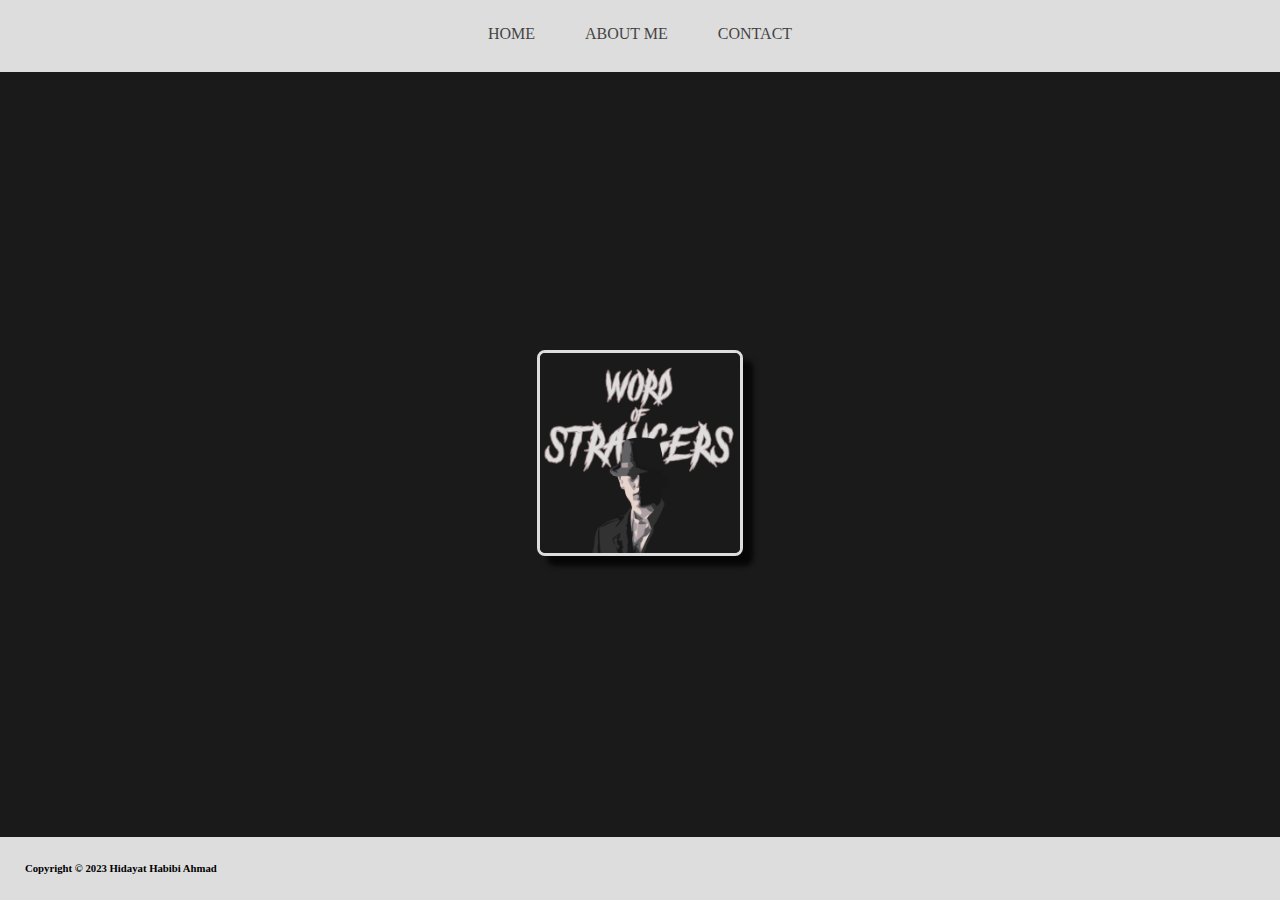
<file: index.html>
<!DOCTYPE html>
<html>

<head>
    <title>WORD OF STRANGERS</title>
    <link rel="stylesheet" href="style.css" />
</head>

<body>
    <div class="container">
        <!-- Navigation Bar -->
        <div class="container-navbar">
            <ul class="ul-navbar">
                <li class="li-navbar">
                    <a href="WOS.html" class="a-navbar">HOME</a>
                </li>
                <li class="li-navbar">
                    <a href="about.html" class="a-navbar">ABOUT ME</a>
                </li>
                <li class="li-navbar">
                    <a href="contact.html" class="a-navbar">CONTACT</a>
                </li>
            </ul>
        </div>
        <!-- Navigation Bar Done -->

        <!-- Content -->
        <div class="container-content">
            <a href="https://www.youtube.com/channel/UCGZh5NqEvJKFZ5fgXZjVH7A" target="_blank"><img src="strangers.png"
                    class="img-content" style="text-decoration: none;">


                <!-- JavaScript -->
                <!-- <div id="biodata"></div> -->
            </a>
        </div>
        <!-- Content Done -->

        <!-- Footer -->
        <div class="container-footer">
            <h6 class="h1-footer">Copyright © 2023 Hidayat Habibi Ahmad</h6>
        </div>
        <!-- Footer Done -->

    </div>
    <!-- <script src="data.js" type="text/javascript"></script> -->
</body>

</html>
</file>
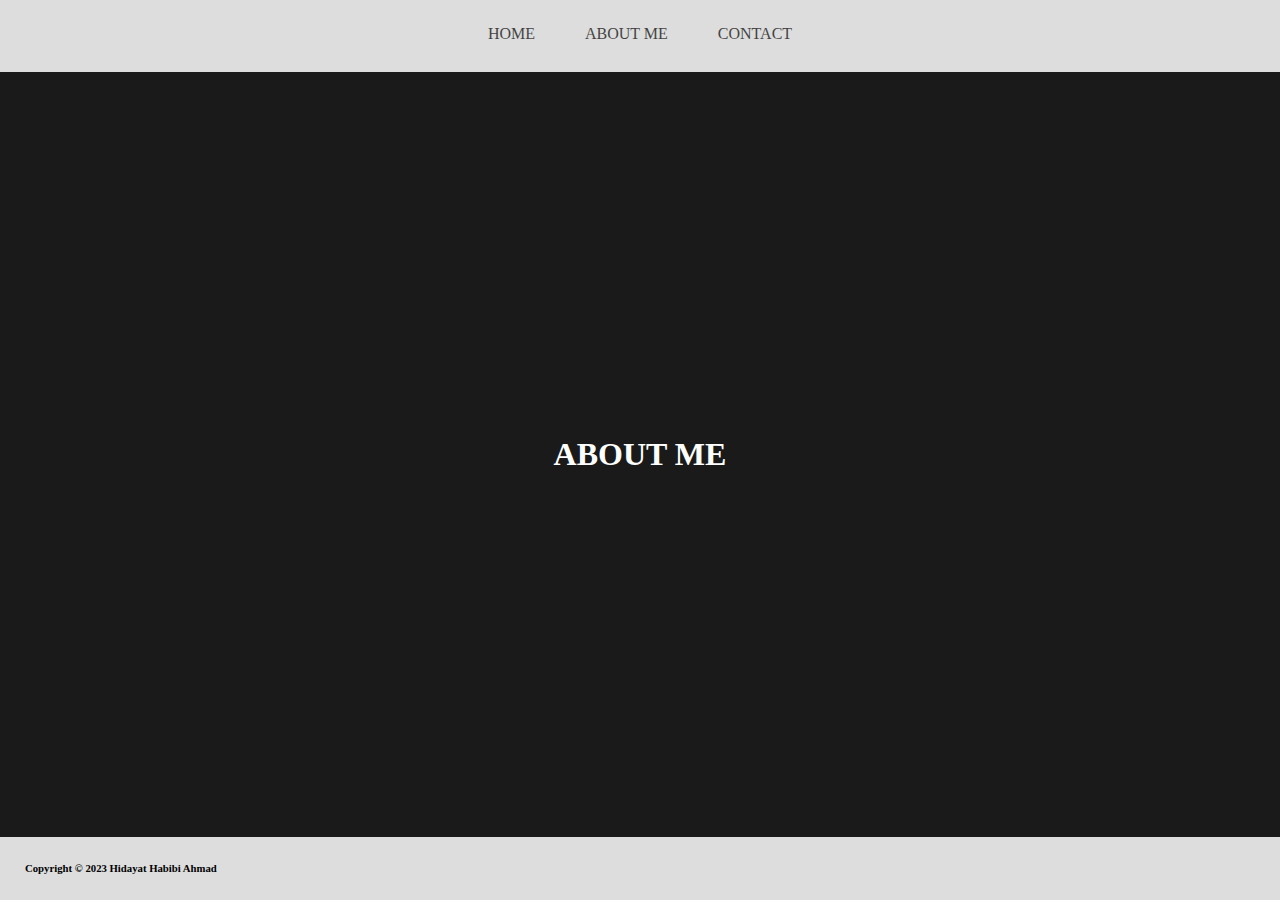
<file: about.html>
<!DOCTYPE html>
<html>

<head>
    <title>WORD OF STRANGERS</title>
    <link rel="stylesheet" href="style.css" />
</head>

<body>
    <div class="container">
        <!-- Navigation Bar -->
        <div class="container-navbar">
            <ul class="ul-navbar">
                <li class="li-navbar">
                    <a href="WOS.html" class="a-navbar">HOME</a>
                </li>
                <li class="li-navbar">
                    <a href="about.html" class="a-navbar">ABOUT ME</a>
                </li>
                <li class="li-navbar">
                    <a href="contact.html" class="a-navbar">CONTACT</a>
                </li>
            </ul>
        </div>
        <!-- Navigation Bar Done -->

        <!-- Content -->
        <div class="container-content">
            <h1>ABOUT ME</h1>
            <!-- JavaScript -->
            <!-- <div id="biodata"></div> -->
            </a>
        </div>
        <!-- Content Done -->

        <!-- Footer -->
        <div class="container-footer">
            <h6 class="h1-footer">Copyright © 2023 Hidayat Habibi Ahmad</h6>
        </div>
        <!-- Footer Done -->

    </div>
    <!-- <script src="data.js" type="text/javascript"></script> -->
</body>

</html>
</file>
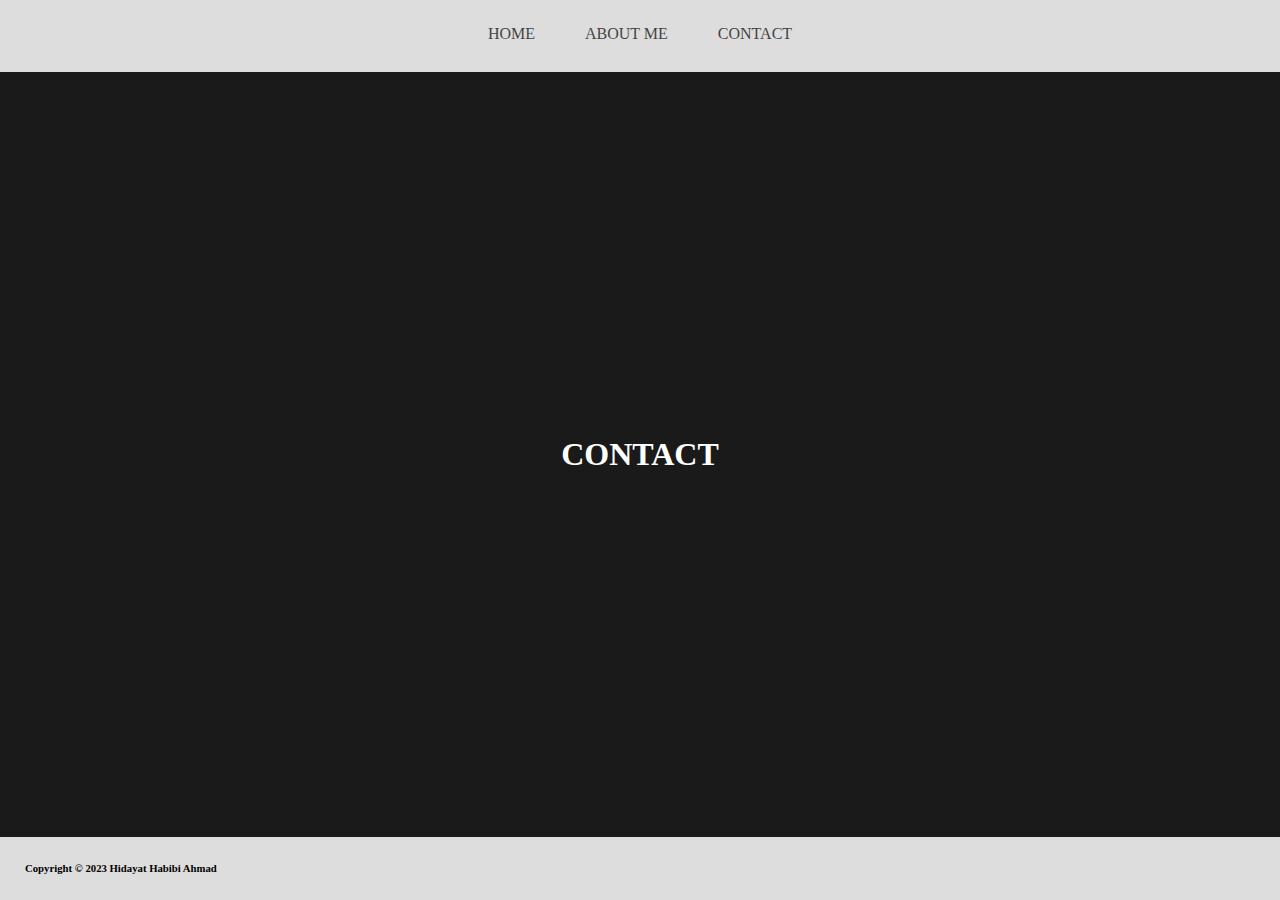
<file: contact.html>
<!DOCTYPE html>
<html>

<head>
    <title>WORD OF STRANGERS</title>
    <link rel="stylesheet" href="style.css" />
</head>

<body>
    <div class="container">
        <!-- Navigation Bar -->
        <div class="container-navbar">
            <ul class="ul-navbar">
                <li class="li-navbar">
                    <a href="WOS.html" class="a-navbar">HOME</a>
                </li>
                <li class="li-navbar">
                    <a href="about.html" class="a-navbar">ABOUT ME</a>
                </li>
                <li class="li-navbar">
                    <a href="contact.html" class="a-navbar">CONTACT</a>
                </li>
            </ul>
        </div>
        <!-- Navigation Bar Done -->

        <!-- Content -->
        <div class="container-content">
            <h1>CONTACT</h1>
            <!-- JavaScript -->
            <!-- <div id="biodata"></div> -->
            </a>
        </div>
        <!-- Content Done -->

        <!-- Footer -->
        <div class="container-footer">
            <h6 class="h1-footer">Copyright © 2023 Hidayat Habibi Ahmad</h6>
        </div>
        <!-- Footer Done -->

    </div>
    <!-- <script src="data.js" type="text/javascript"></script> -->
</body>

</html>
</file>
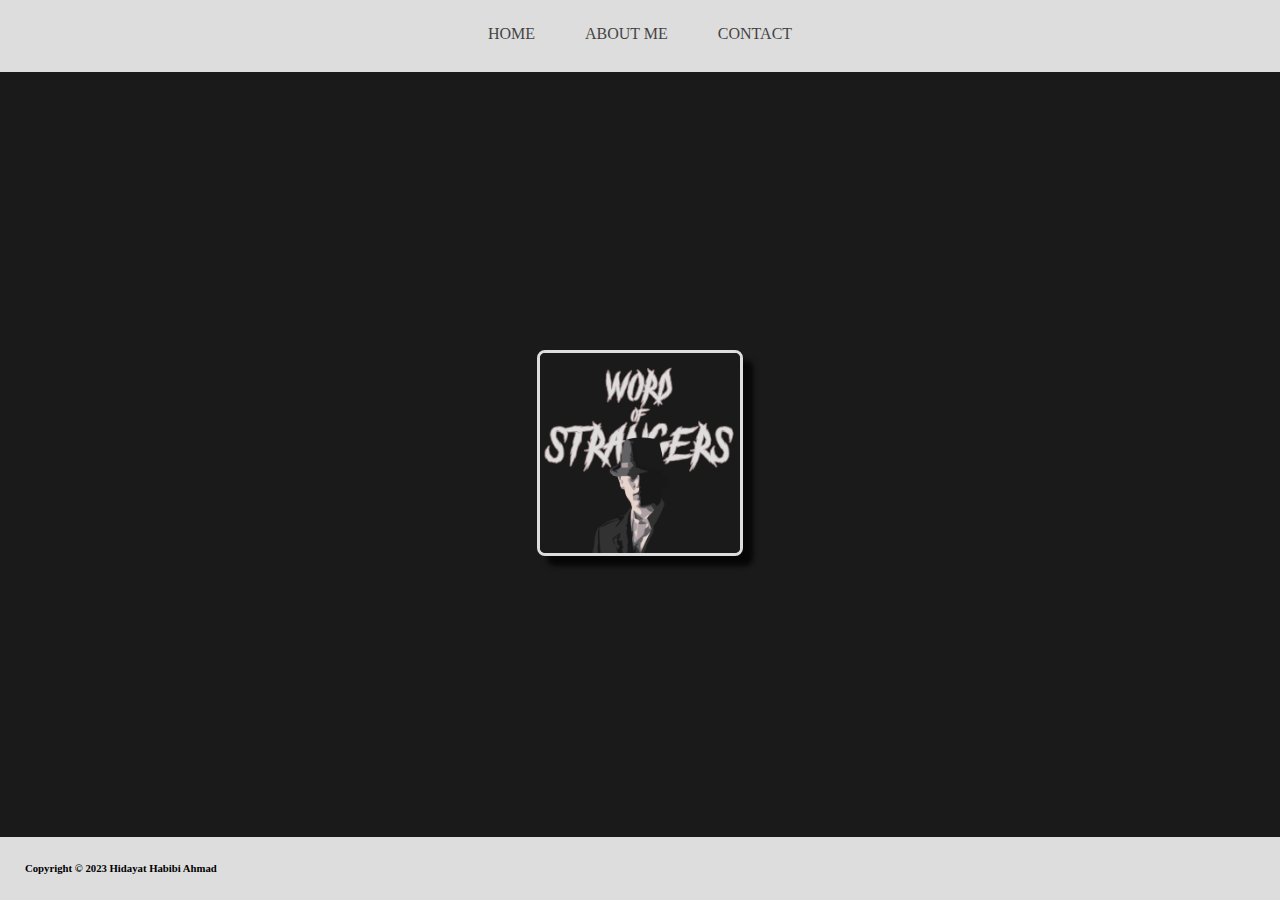
<file: WOS.html>
<!DOCTYPE html>
<html>

<head>
    <title>WORD OF STRANGERS</title>
    <link rel="stylesheet" href="style.css" />
</head>

<body>
    <div class="container">
        <!-- Navigation Bar -->
        <div class="container-navbar">
            <ul class="ul-navbar">
                <li class="li-navbar">
                    <a href="WOS.html" class="a-navbar">HOME</a>
                </li>
                <li class="li-navbar">
                    <a href="about.html" class="a-navbar">ABOUT ME</a>
                </li>
                <li class="li-navbar">
                    <a href="contact.html" class="a-navbar">CONTACT</a>
                </li>
            </ul>
        </div>
        <!-- Navigation Bar Done -->

        <!-- Content -->
        <div class="container-content">
            <a href="https://www.youtube.com/channel/UCGZh5NqEvJKFZ5fgXZjVH7A" target="_blank"><img src="strangers.png"
                    class="img-content" style="text-decoration: none;">


                <!-- JavaScript -->
                <!-- <div id="biodata"></div> -->
            </a>
        </div>
        <!-- Content Done -->

        <!-- Footer -->
        <div class="container-footer">
            <h6 class="h1-footer">Copyright © 2023 Hidayat Habibi Ahmad</h6>
        </div>
        <!-- Footer Done -->

    </div>
    <!-- <script src="data.js" type="text/javascript"></script> -->
</body>

</html>
</file>
<file: style.css>
*,
html {
    margin: 0;
    padding: 0;
}
body {
    background-color: #1a1a1a;
}


.container-navbar{
    background-color: #dddddd;
    width: 100%;
    height:8vh;
}
.ul-navbar{
    display: flex;
    justify-content: center;
    align-items: center;

}
.li-navbar{ 
   padding: 20px;
   margin:5px;
   list-style: none;
   font-family:Arial Black;
   opacity: 80%;
   
}
#biodata{
background: red;
width: 400;
height: 100;
justify-content: center;
    align-items: center;
}

.li-navbar:hover{
    /* background-color: white ; */
    opacity: 100%;
    transition: .5s ease-in-out;
    transition-delay: .3s;
    border-radius: 8px;
}
.a-navbar{
    color: #1a1a1a;
    text-decoration: none;
}
.container-content{
    height: 85vh;
    display: flex;
    color: white;
    font-family: Arial white;
    justify-content: center;
    align-items: center;

}
.img-content{
    margin: 100px;
    border: 3px solid #dddddd;
    width: 200px;
    height: 200px;
    border-radius: 8px;
    box-shadow: 10px 10px 5px 0px rgba(0,0,0,0.75);
    -webkit-box-shadow: 10px 10px 5px 0px rgba(0,0,0,0.75);
    -moz-box-shadow: 10px 10px 5px 0px rgba(0,0,0,0.75);;
}
.img-content:hover{
    background-color: #dddddd;
    width:205px ;
    height: 205px;
    transition: .5s ease-in-out;
    transition-delay: .3s;
    border-radius: 8px;
}
.container-footer{
    display: flex;
    justify-content: left;
    background-color: #dddddd;
    height: 7vh;
    
}
.h1-footer{
    padding: 20px;
   margin:5px;
   font-family:Arial Black;
   color: black;
   list-style: none;
   text-decoration: none;
  
   
  

   
}
</file>
